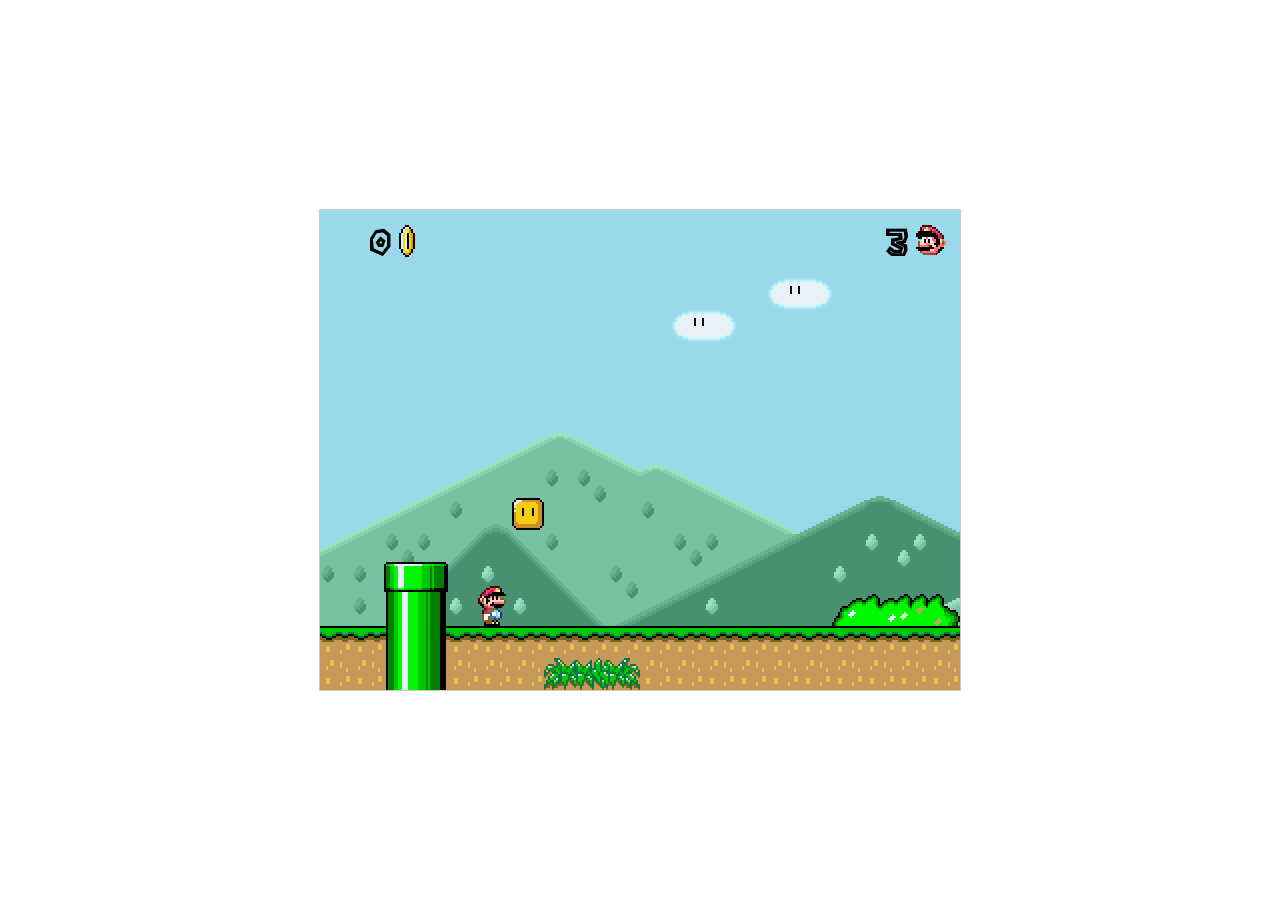
<file: mario/index.html>
﻿<!doctype html>
<html>
<head>
<meta charset=utf-8 />
<title>Super Mario HTML5 Test</title>
<link href="Content/style.css" rel="stylesheet" />
</head>
<body>
<div id="game">
<div id="world">
</div>
<div id="coinNumber" class="gauge">0</div>
<div id="coin" class="gaugeSprite"></div>
<div id="liveNumber" class="gauge">0</div>
<div id="live" class="gaugeSprite"></div>
</div>
<script src="https://ajax.googleapis.com/ajax/libs/jquery/1.7.2/jquery.min.js"></script>
<script>window.jQuery || document.write('<script src="Scripts/jQuery.js"><\/script>')</script>
<script src="Scripts/testlevels.js"></script>
<script src="Scripts/oop.js"></script>
<script src="Scripts/keys.js"></script>
<script src="Scripts/constants.js"></script>
<script src="Scripts/main.js"></script>
</body>
</html>
</file>
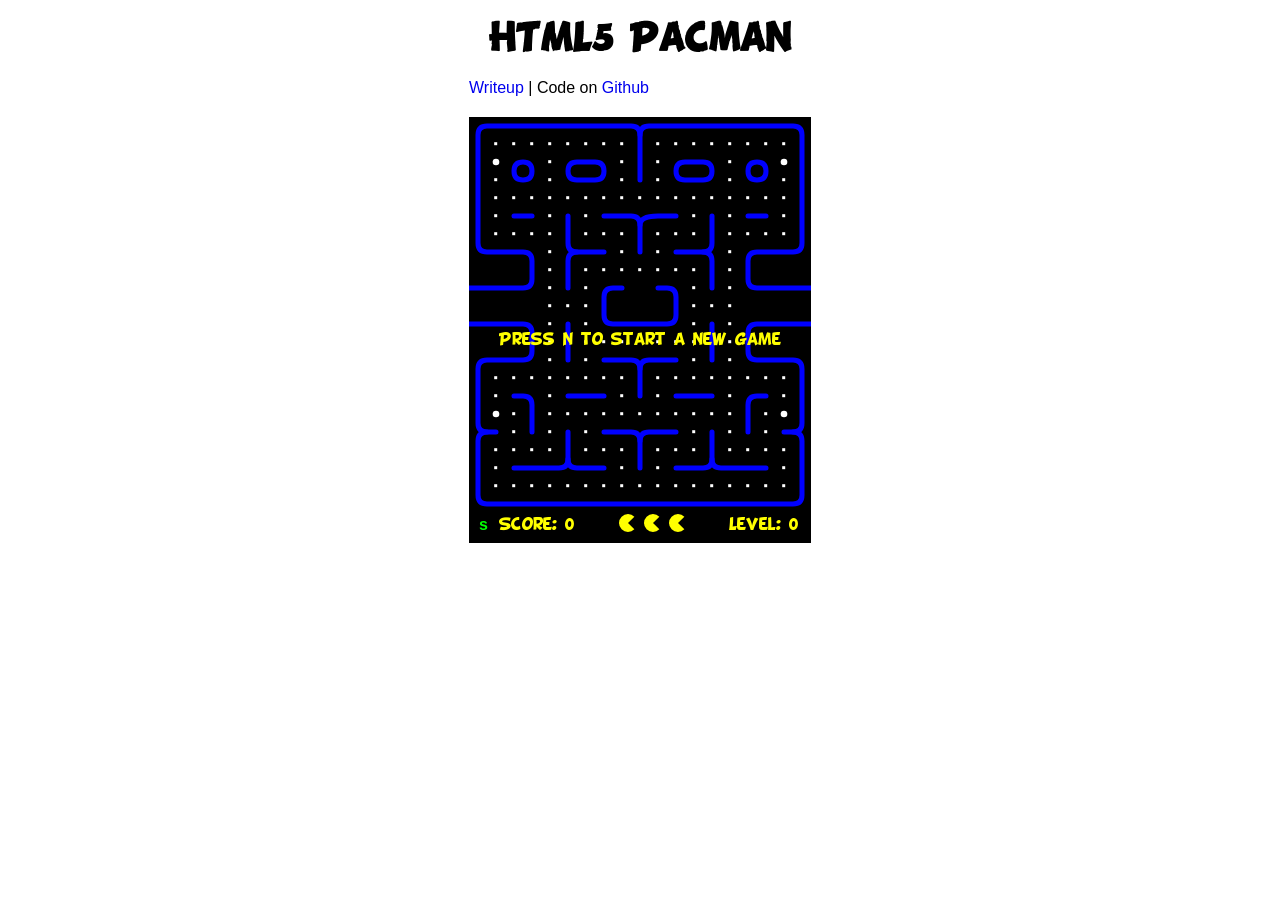
<file: pacman/index.html>
<!DOCTYPE html>
<html>
  <head>
    <meta charset="utf-8" />
    <title>HTML5 Pacman</title>
    
    <style type="text/css">
      @font-face {
	    font-family: 'BDCartoonShoutRegular';
        src: url('BD_Cartoon_Shout-webfont.ttf') format('truetype');
	    font-weight: normal;
	    font-style: normal;
      }
      #pacman {
        height:450px;
        width:342px;
        margin:20px auto;
      }
      #shim { 
        font-family: BDCartoonShoutRegular; 
        position:absolute;
        visibility:hidden
      }
      h1 { font-family: BDCartoonShoutRegular; text-align:center; }
      body { width:342px; margin:0px auto; font-family:sans-serif; }
      a { text-decoration:none; }
    </style>

</head>

<body>
  
  <div id="shim">shim for font face</div>

  <h1>HTML5 Pacman</h1>

  <a href="http://arandomurl.com/">Writeup</a> |
  Code on <a href="http://arandomurl.com/">Github</a>

  <div id="pacman"></div>
  <script src="pacman.js"></script>
  <script src="modernizr-1.5.min.js"></script>

  <script>

    var el = document.getElementById("pacman");

    if (Modernizr.canvas && Modernizr.localstorage && 
        Modernizr.audio && (Modernizr.audio.ogg || Modernizr.audio.mp3)) {
      window.setTimeout(function () { PACMAN.init(el, "./"); }, 0);
    } else { 
      el.innerHTML = "Sorry, needs a decent browser<br /><small>" + 
        "(firefox 3.6+, Chrome 4+, Opera 10+ and Safari 4+)</small>";
    }
  </script>

</body>
</html>
</file>
<file: mario/Content/style.css>
﻿@font-face {
   font-family: 'SMB';
   src: local('Super Mario Bros.'),
        url('fonts/Super Mario Bros.ttf') format('truetype');
   font-style: normal;
}

#game {
	height: 480px; width: 640px; position: absolute; left: 50%; top: 50%;
	margin-left: -321px; margin-top: -241px; border: 1px solid #ccc; overflow: hidden;
}
#world { 
	margin: 0; padding: 0; height: 100%; width: 100%; position: absolute;
	bottom: 0; left: 0; z-index: 0;
}
.gauge {
	margin: 0; padding: 0; height: 50px; width: 70px; text-align: right; font-size: 2em;
	font-weight: bold; position: absolute; top: 17px; right: 52px; z-index: 1000;
	position: absolute; font-family: 'SMB';
}
.gaugeSprite {
	margin: 0; padding: 0; z-index: 1000; position: absolute;
}
#coinNumber {
	left: 0;
}
#liveNumber {
	right: 52px;
}
#coin {
	height: 32px; width: 32px; background-image : url(mario-objects.png);
	background-position: 0 0; top: 15px; left: 70px;
}
#live {
	height: 40px; width: 40px; background-image : url(mario-sprites.png);
	background-position : 0 -430px; top: 12px; right: 8px;
}
.figure {
	margin: 0; padding: 0; z-index: 99; position: absolute;
}
.matter {
	margin: 0; padding: 0; z-index: 95; position: absolute; width: 32px; height: 32px;
}
</file>
